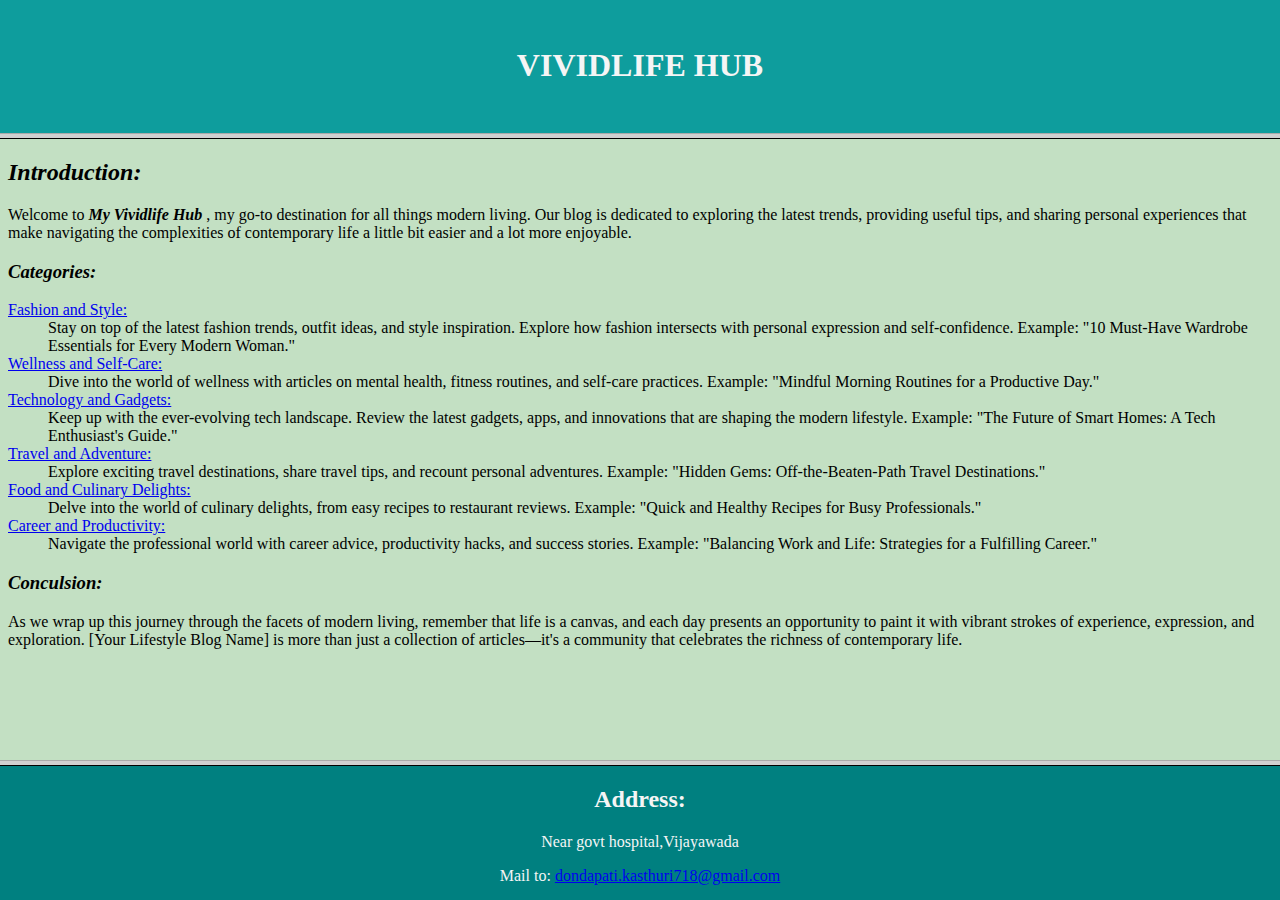
<file: index.html>
<!--Web Page Assignment-->
<!DOCTYPE html>
<html lang="en">
<head>
    <meta charset="UTF-8">
    <meta name="viewport" content="width=device-width, initial-scale=1.0">
    <title>Modern lifestyle blog</title>
   <frameset rows="15%, 70%, 15%">
        <frame src="cssa3.1.html">

        </frame>
        <frame src="cssa3.2.html">

        </frame>
        <frame src="cssa3.3.html">

        </frame>
   </frameset>

</head>
</html>
</file>
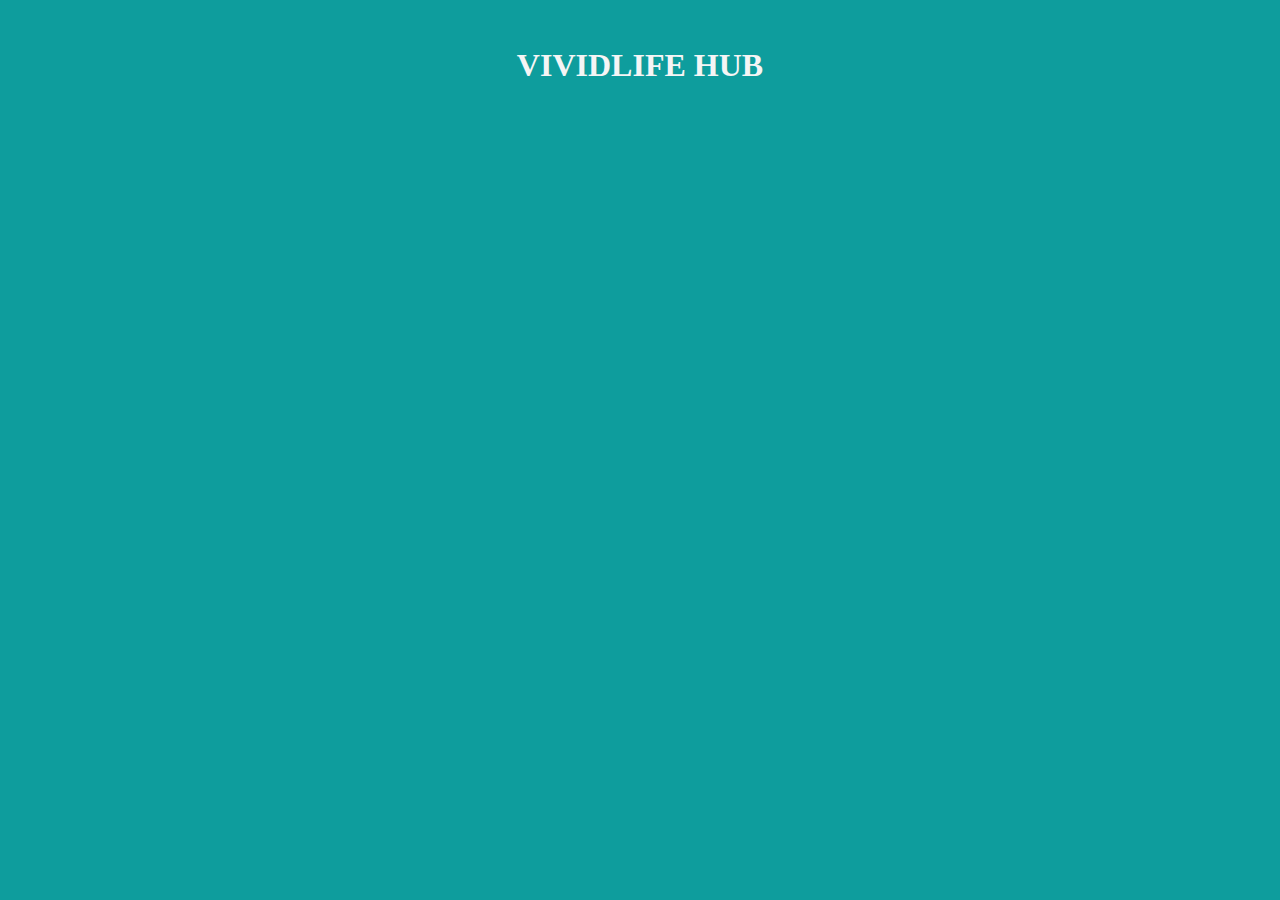
<file: cssa3.1.html>
<!--Header Section-->
<!DOCTYPE html>
<html lang="en">
<head>
    <meta charset="UTF-8">
    <meta name="viewport" content="width=device-width, initial-scale=1.0">
    <style>
        body{
            background-color: rgb(14, 157, 157);
            color: whitesmoke;
        }
    </style>
</head>
<body  align="center"><br>
    <h1> <b> VIVIDLIFE HUB  </b></h1>
</body>
</html>
</file>
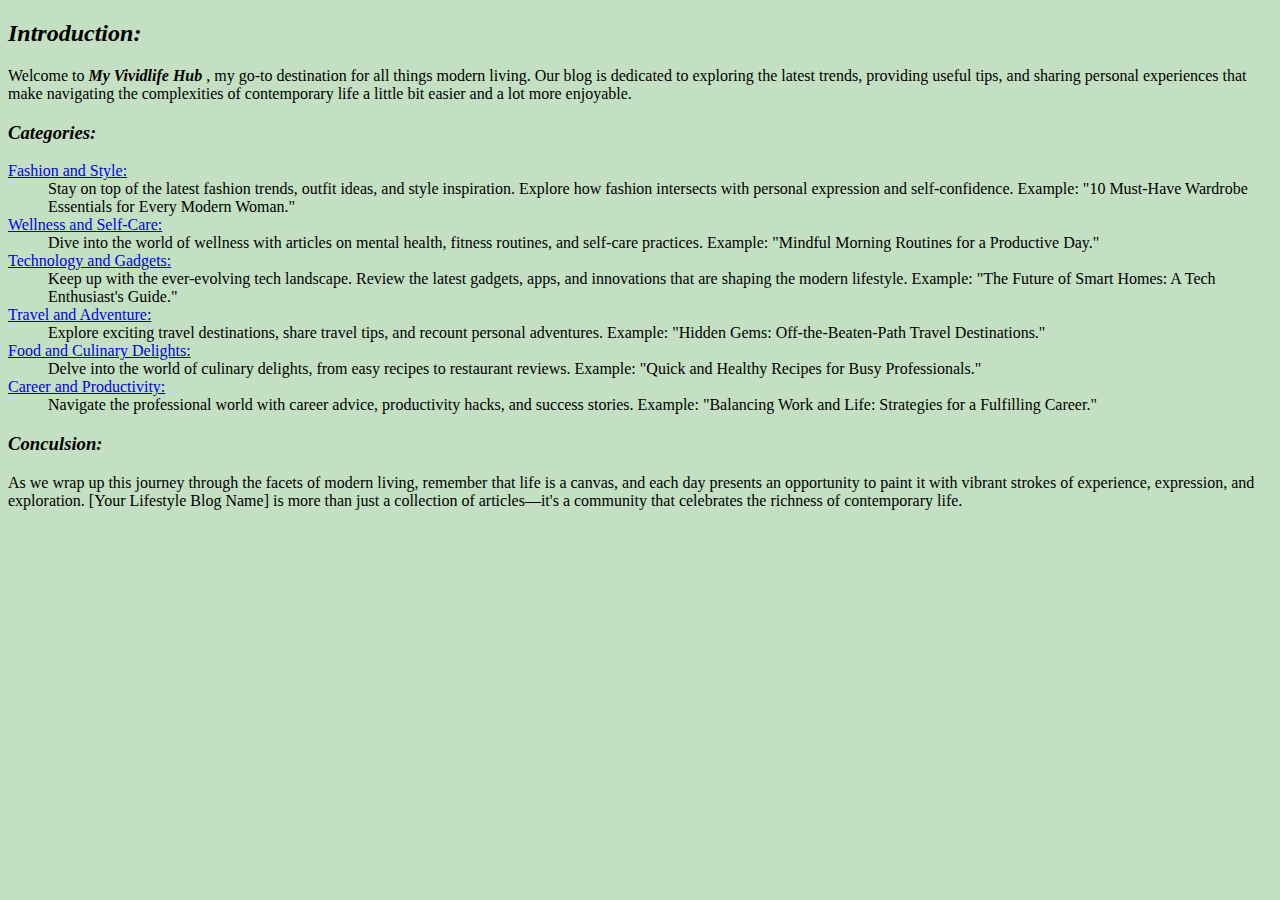
<file: cssa3.2.html>
<!-- Body Content Section-->
<!DOCTYPE html>
<html lang="en">
<head>
    <meta charset="UTF-8">
    <meta name="viewport" content="width=device-width, initial-scale=1.0">
    <style>
        #content{
            background-color: rgb(195, 224, 195);
        }
    </style>
</head>
<body id="content">
    <h2><b><em>Introduction:</em></b></h2>
        <p>
            Welcome to <em> <b>My Vividlife Hub </b> </em>, my go-to destination for all things modern living. Our blog is dedicated to exploring the latest trends, providing useful tips, and sharing personal experiences that make navigating the complexities of contemporary life a little bit easier and a lot more enjoyable.</p>
    <h3> <b> <em>Categories: </em> </b></h3>
    <dl>
        <dt><a href="if1.html" target="_blank">Fashion and Style:</a><dt>
            <dd>Stay on top of the latest fashion trends, outfit ideas, and style inspiration. Explore how fashion intersects with personal expression and self-confidence. Example: "10 Must-Have Wardrobe Essentials for Every Modern Woman."</dd>
        <dt><a href="if2.html" target="_blank">Wellness and Self-Care:</a></dt>
            <dd>Dive into the world of wellness with articles on mental health, fitness routines, and self-care practices. Example: "Mindful Morning Routines for a Productive Day."</dd>
        <dt><a href="if3.html" target="_blank">Technology and Gadgets:</a></dt>
            <dd>Keep up with the ever-evolving tech landscape. Review the latest gadgets, apps, and innovations that are shaping the modern lifestyle. Example: "The Future of Smart Homes: A Tech Enthusiast's Guide."</dd>
        <dt><a href="if4.html" target="_blank">Travel and Adventure:</a></dt>
            <dd>Explore exciting travel destinations, share travel tips, and recount personal adventures. Example: "Hidden Gems: Off-the-Beaten-Path Travel Destinations."</dd>
        <dt><a href="if5.html" target="_blank">Food and Culinary Delights:</a></dt>
            <dd>Delve into the world of culinary delights, from easy recipes to restaurant reviews. Example: "Quick and Healthy Recipes for Busy Professionals."</dd>
        <dt><a href="if6.html" target="_blank">Career and Productivity:</a></dt>
            <dd>Navigate the professional world with career advice, productivity hacks, and success stories. Example: "Balancing Work and Life: Strategies for a Fulfilling Career."</dd>
    </dl>
    <h3><b> <em>Conculsion:</em></b></h3>
        <p>As we wrap up this journey through the facets of modern living, remember that life is a canvas, and each day presents an opportunity to paint it with vibrant strokes of experience, expression, and exploration. [Your Lifestyle Blog Name] is more than just a collection of articles—it's a community that celebrates the richness of contemporary life.</p>
</body>
</html>
</file>
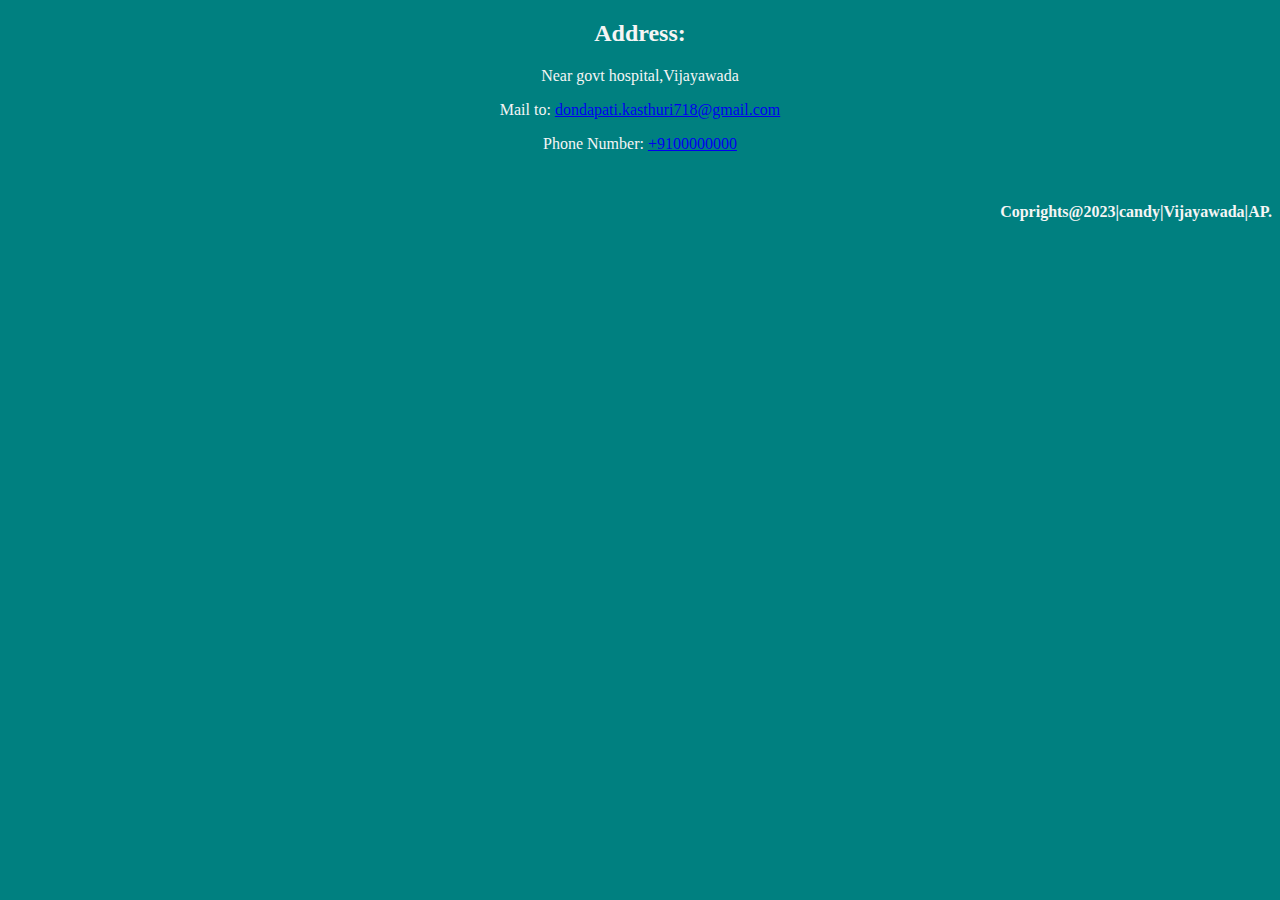
<file: cssa3.3.html>
<!--Footer section-->
<!DOCTYPE html>
<html lang="en">
<head>
    <meta charset="UTF-8">
    <meta name="viewport" content="width=device-width, initial-scale=1.0">
    <link rel="stylesheet" href="cssa3.css">
</head>
<body  class="footer1">
      <div align="center">
        <h2>Address: </h2>
            <p>Near govt hospital,Vijayawada</p>
           <p class="pf1">Mail to: <a href="mailto:dondapati.kasthuri718@gmail.com"> dondapati.kasthuri718@gmail.com</a></p>
           <p class="pf1"> Phone Number: <a href="tel:7901985900"> +9100000000</a></p> <br>
      </div>
        <p align="right"><b>Coprights@2023|candy|Vijayawada|AP.</b></p>
  
</body>
</html>
</file>
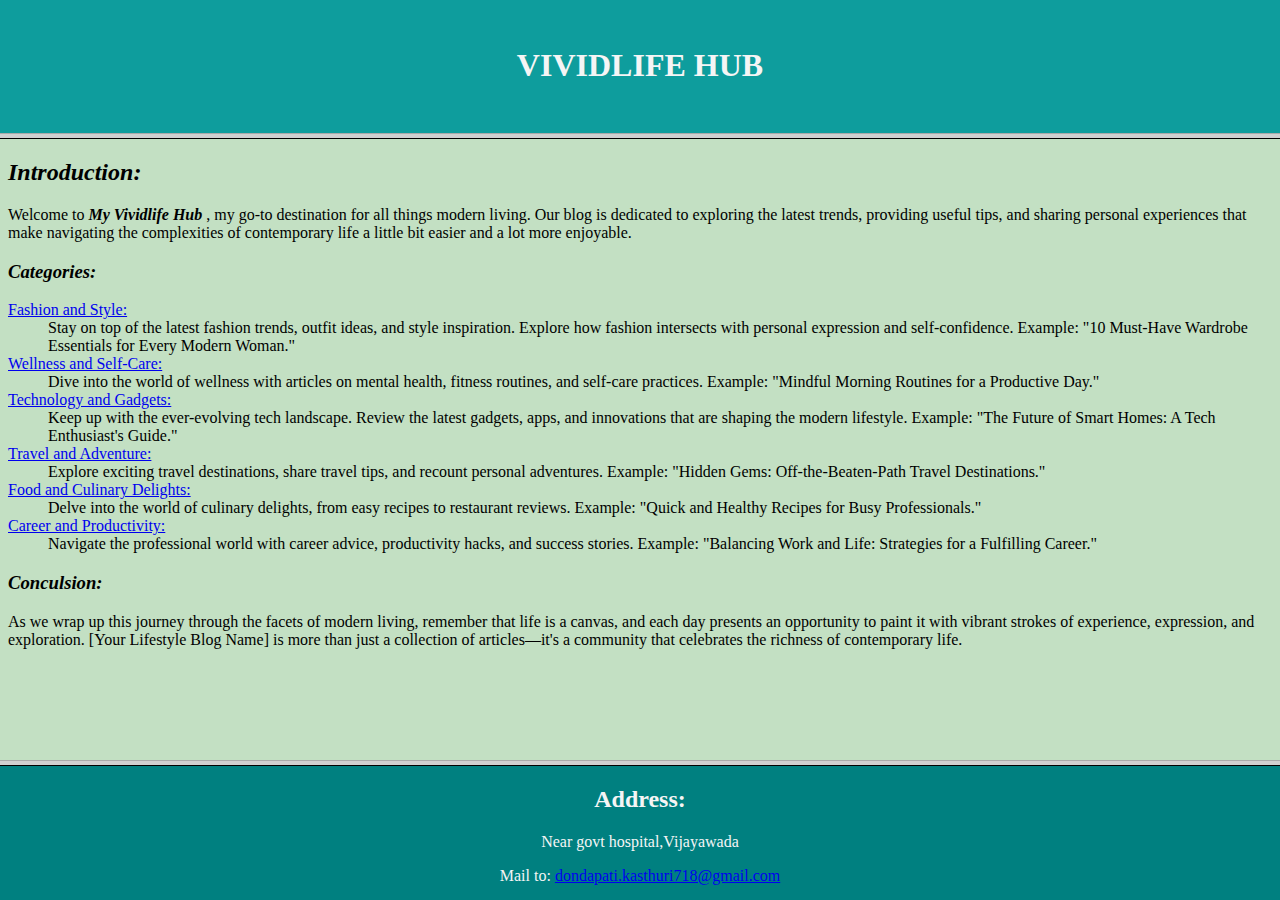
<file: cssa3.html>
<!--Web Page Assignment-->
<!DOCTYPE html>
<html lang="en">
<head>
    <meta charset="UTF-8">
    <meta name="viewport" content="width=device-width, initial-scale=1.0">
    <title>Modern lifestyle blog</title>
   <frameset rows="15%, 70%, 15%">
        <frame src="cssa3.1.html">

        </frame>
        <frame src="cssa3.2.html">

        </frame>
        <frame src="cssa3.3.html">

        </frame>
   </frameset>

</head>
</html>
</file>
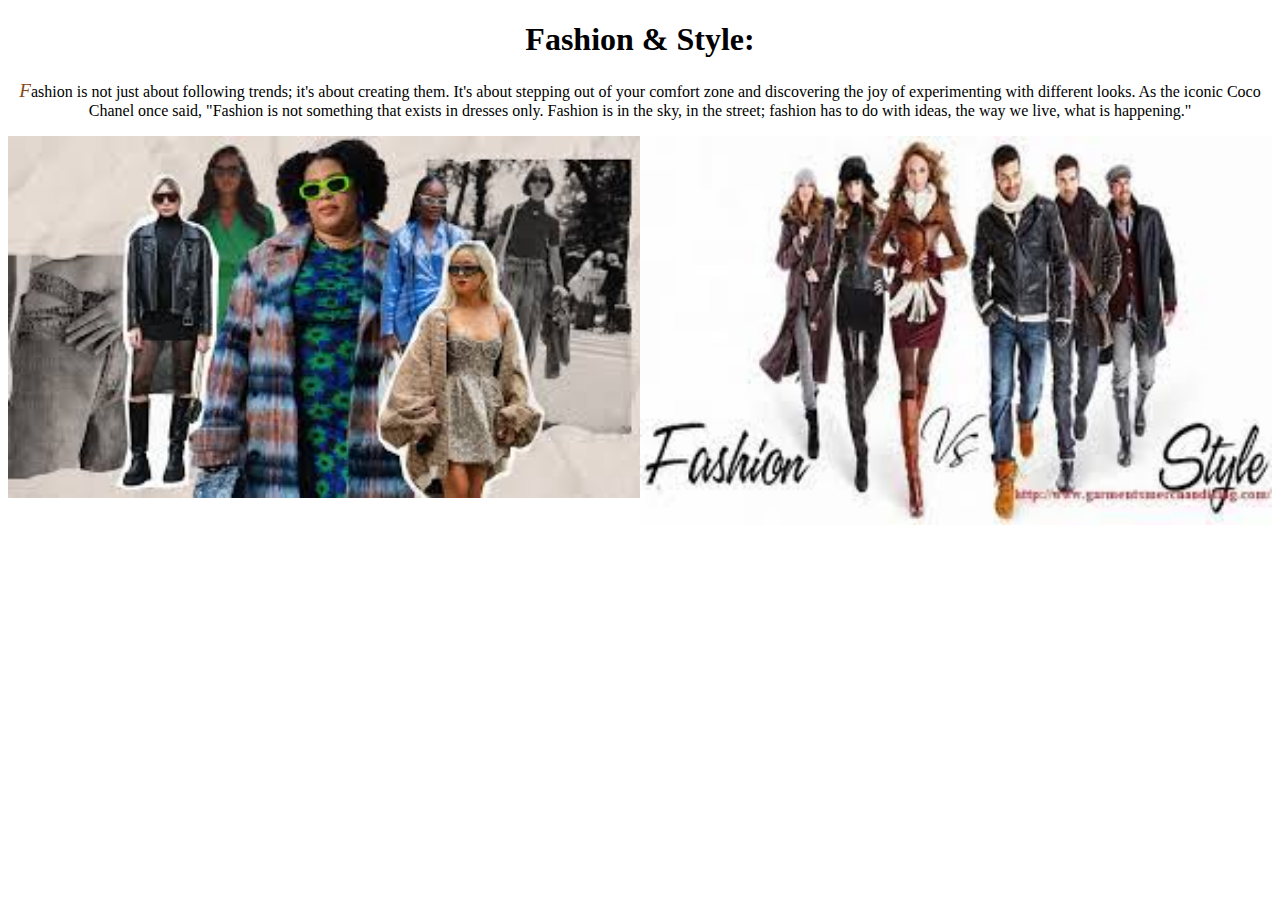
<file: if1.html>
<!--Fashion inner file-->
<!DOCTYPE html>
<html lang="en">
<head>
    <meta charset="UTF-8">
    <meta name="viewport" content="width=device-width, initial-scale=1.0">
    <title>Fashion and Style</title>
    <style>
        p::first-letter{
            font-size: larger;
            font-style: italic;
            color: saddlebrown;
        }
        .img1{
            float: left;
            float:right
        }
       
    </style>
</head>
<body >
    <h1 align="center">Fashion & Style:</h1>
        <p align="center">Fashion is not just about following trends; it's about creating them. It's about stepping out of your comfort zone and discovering the joy of experimenting with different looks. As the iconic Coco Chanel once said, "Fashion is not something that exists in dresses only. Fashion is in the sky, in the street; fashion has to do with ideas, the way we live, what is happening."</p>
    <img src="img1.jpeg" width="50%" height="40%" class="img1">
    <img src="img2.jpeg" width="50%" height="40%" class="img2">
</body>
</html>
</file>
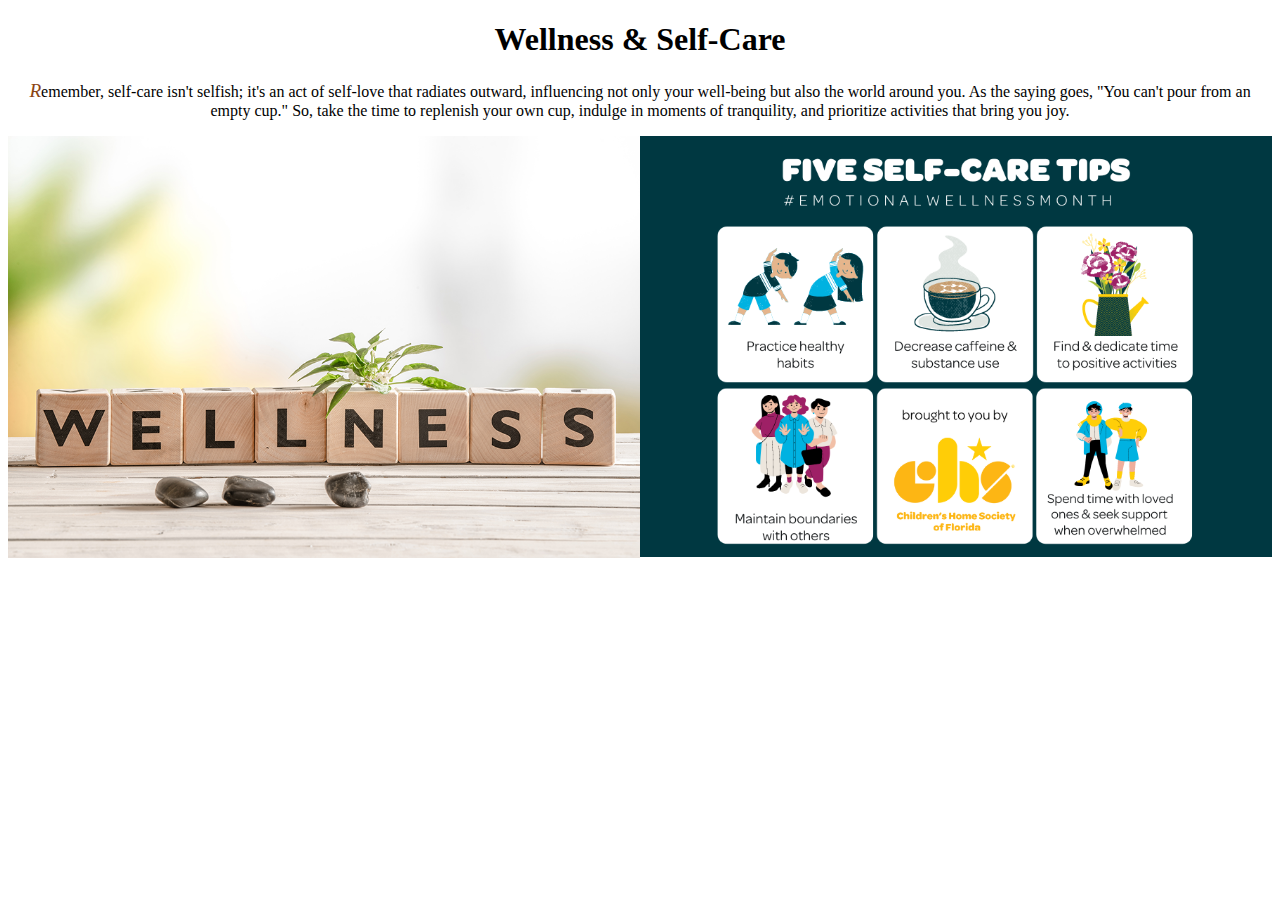
<file: if2.html>
<!--second inner html-->
<!DOCTYPE html>
<html lang="en">
<head>
    <meta charset="UTF-8">
    <meta name="viewport" content="width=device-width, initial-scale=1.0">
    <title>Wellness & self Care</title>
    <style>
          p::first-letter{
            font-size: larger;
            font-style: italic;
            color: saddlebrown;
        }
        img{
            float: left;
            float:right
        }
    </style>
</head>
<body>
    <h1 align="center"> <b> Wellness & Self-Care </b></h1>
        <p align="center">Remember, self-care isn't selfish; it's an act of self-love that radiates outward, influencing not only your well-being but also the world around you. As the saying goes, "You can't pour from an empty cup." So, take the time to replenish your own cup, indulge in moments of tranquility, and prioritize activities that bring you joy.</p>
    <img src="img3.png" width="50%" height="40%" >
    <img src="img4.png" width="50%" height="40%">
</body>
</html>
</file>
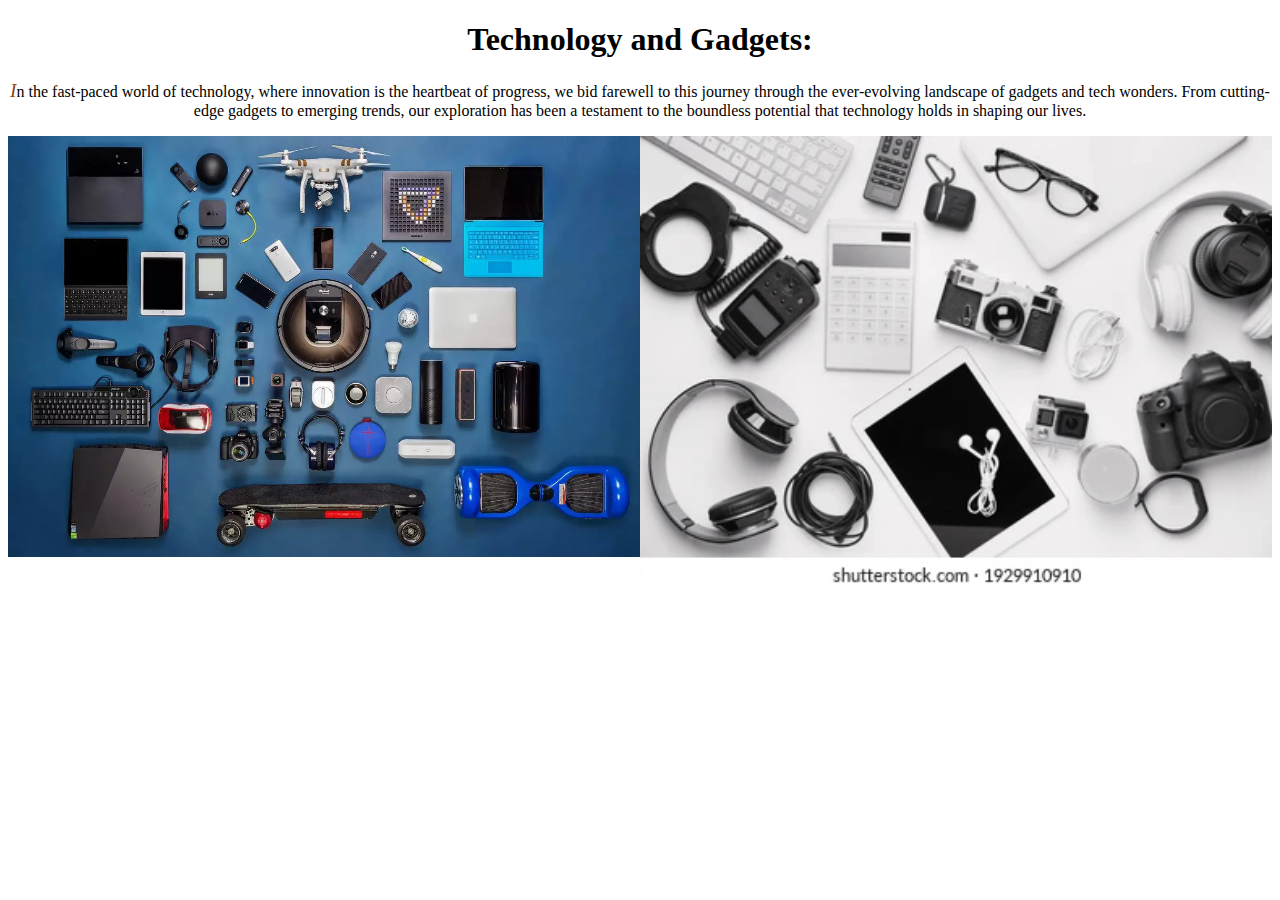
<file: if3.html>
<!--third inner file-->
<!DOCTYPE html>
<html lang="en">
<head>
    <meta charset="UTF-8">
    <meta name="viewport" content="width=device-width, initial-scale=1.0">
    <title>Technology & Gadgets</title>
    <style>
         p::first-letter{
            font-size: larger;
            font-style: italic;
            color: saddlebrown;
        }
        img{
            float: left;
            float:right
        }
    </style>
</head>
<body>
    <h1 align="center">Technology and Gadgets:</h1>
        <p align="center">In the fast-paced world of technology, where innovation is the heartbeat of progress, we bid farewell to this journey through the ever-evolving landscape of gadgets and tech wonders. From cutting-edge gadgets to emerging trends, our exploration has been a testament to the boundless potential that technology holds in shaping our lives.</p>
    <img src="img5.webp" width="50%" height="40%">
    <img src="img6.cms" width="50%" height="40%">
    
</body>
</html>
</file>
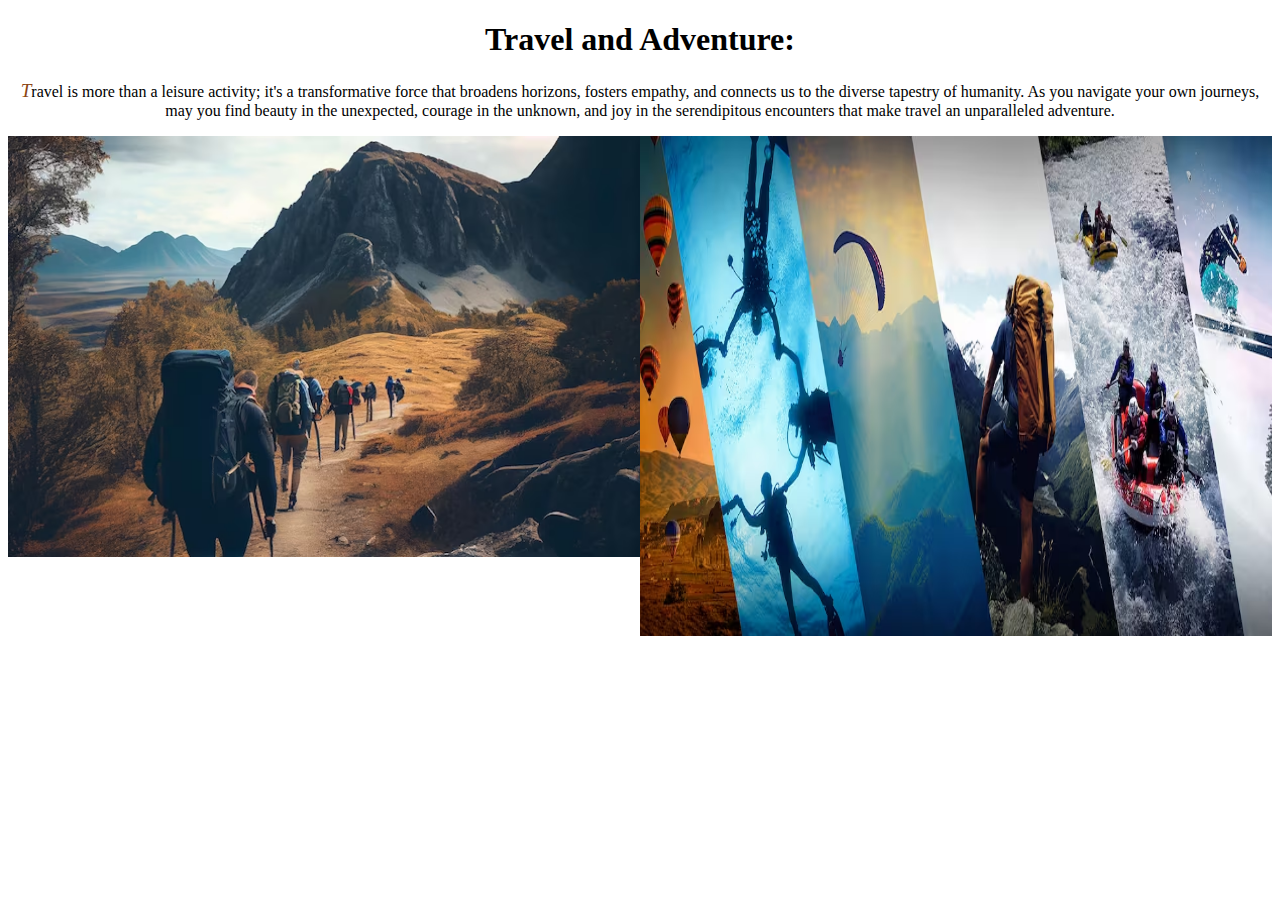
<file: if4.html>
<!--Fourth inner file-->
<!DOCTYPE html>
<html lang="en">
<head>
    <meta charset="UTF-8">
    <meta name="viewport" content="width=device-width, initial-scale=1.0">
    <title>Travel and Adventure</title>
    <style>
         p::first-letter{
            font-size: larger;
            font-style: italic;
            color: saddlebrown;
        }
        img{
            float: left;
            float:right
        }
    </style>
</head>
<body>
    <h1 align="center"><b>Travel and Adventure:</b></h1>
      <p align="center">Travel is more than a leisure activity; it's a transformative force that broadens horizons, fosters empathy, and connects us to the diverse tapestry of humanity. As you navigate your own journeys, may you find beauty in the unexpected, courage in the unknown, and joy in the serendipitous encounters that make travel an unparalleled adventure.</p>
    <img src="img7.avif" width="50%" height="500px">
    <img src="img8.avif" width="50%" height="30%">
</body>
</html>
</file>
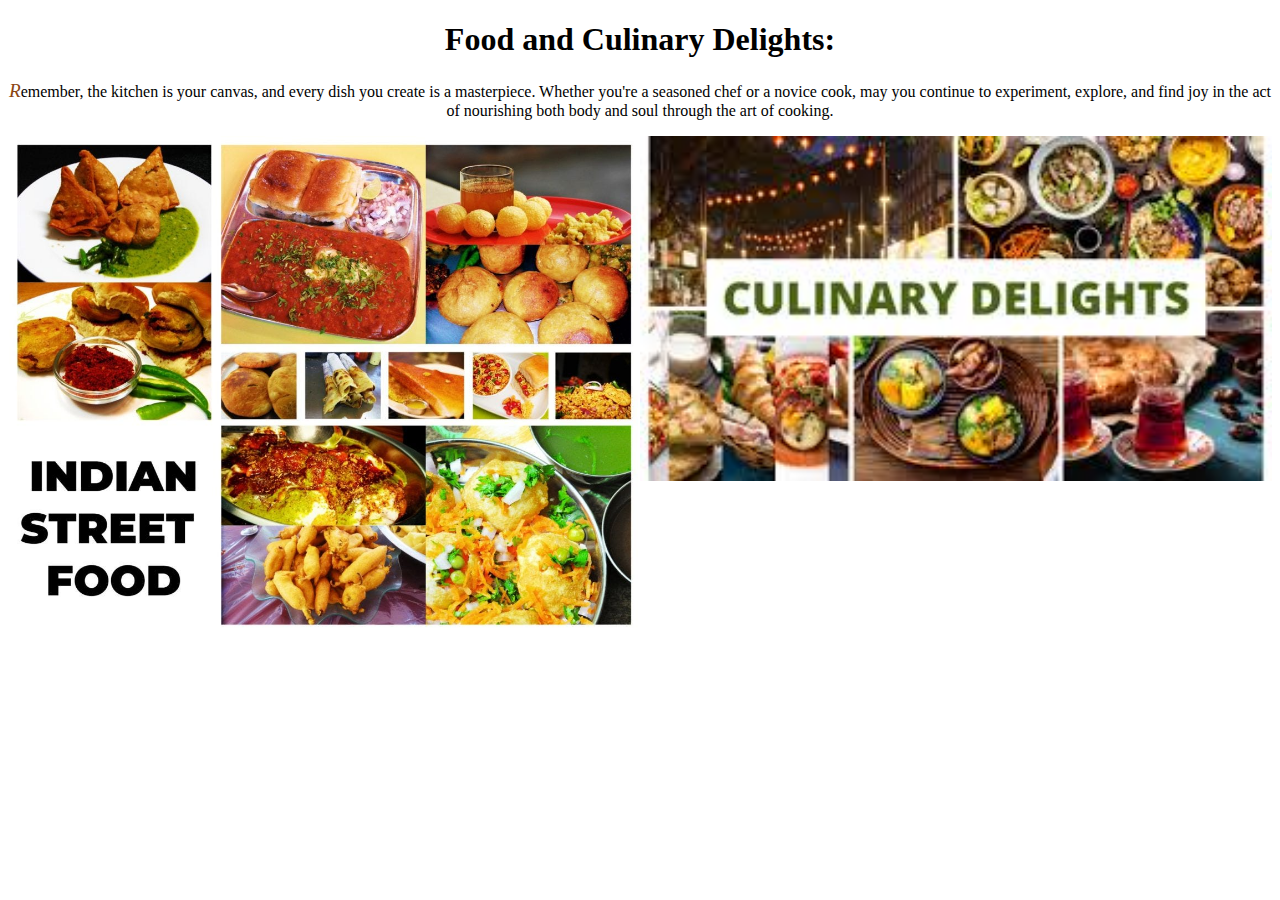
<file: if5.html>
<!--fifth inner file-->
<!DOCTYPE html>
<html lang="en">
<head>
    <meta charset="UTF-8">
    <meta name="viewport" content="width=device-width, initial-scale=1.0">
    <title>Food and Culinary Delights</title>
    <style>
        p::first-letter{
            font-size: larger;
            font-style: italic;
            color: saddlebrown;
        }
        img{
            float: left;
            float:right
        }
    </style>
</head>
<body>
    <h1 align="center"> <b> Food and Culinary Delights: </b></h1>
     <p align="center">Remember, the kitchen is your canvas, and every dish you create is a masterpiece. Whether you're a seasoned chef or a novice cook, may you continue to experiment, explore, and find joy in the act of nourishing both body and soul through the art of cooking.</p>
    <img src="img9.jpeg" width="50%" height="40%">
    <img src="img10.jpg" width="50%" height="500px">
</body>
</html>
</file>
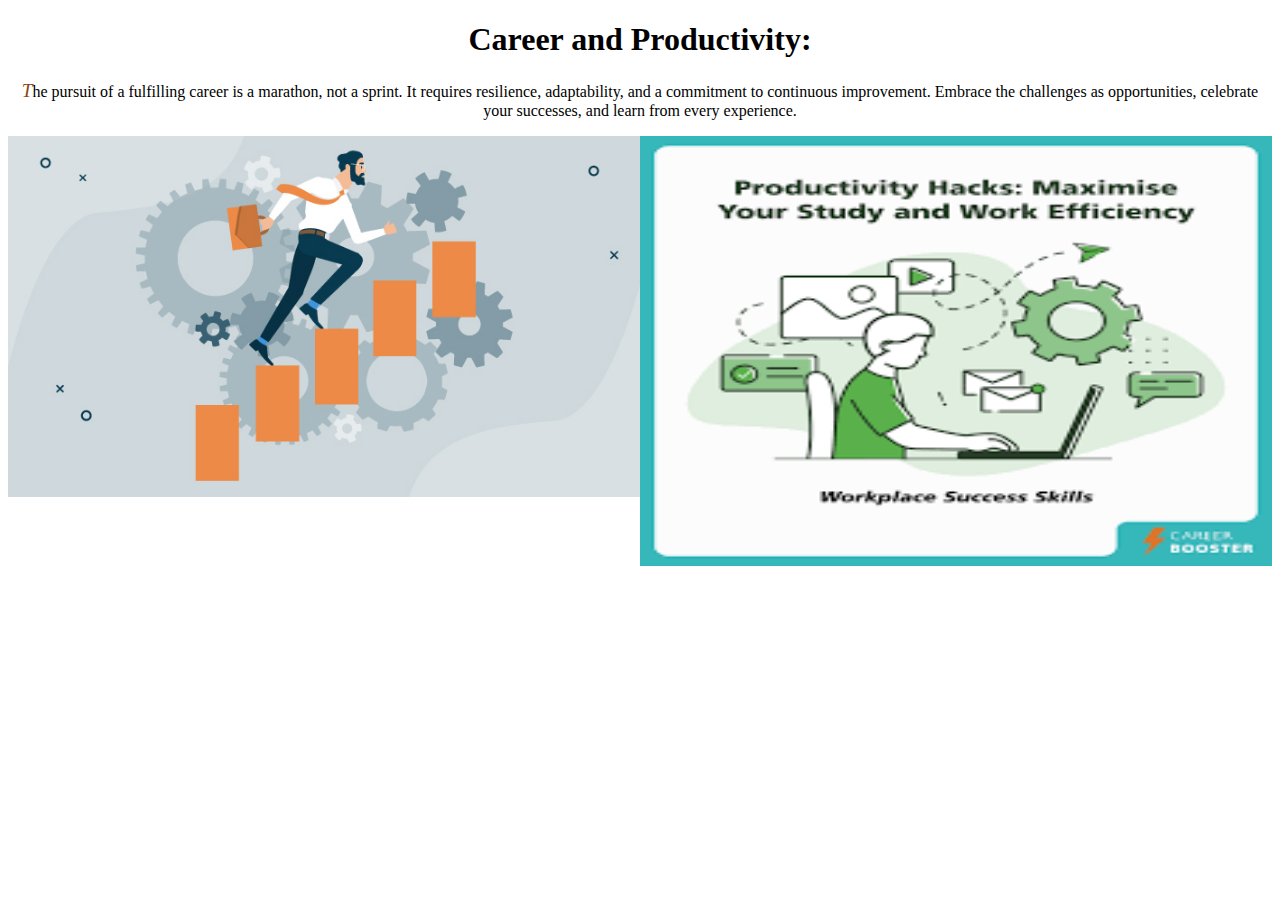
<file: if6.html>
<!--6th inner file-->
<!DOCTYPE html>
<html lang="en">
<head>
    <meta charset="UTF-8">
    <meta name="viewport" content="width=device-width, initial-scale=1.0">
    <title>Career and Productivity:</title>
    <style>
         p::first-letter{
            font-size: larger;
            font-style: italic;
            color: saddlebrown;
        }
        img{
            float: left;
            float:right
        }
    </style>
</head>
<body>
    <h1 align="center">Career and Productivity:</h1>
        <p align="center">The pursuit of a fulfilling career is a marathon, not a sprint. It requires resilience, adaptability, and a commitment to continuous improvement. Embrace the challenges as opportunities, celebrate your successes, and learn from every experience. </p>
    <img src="img11.png" width="50%" height="430px">
    <img src="img12.jpg" width="50%" height="40%">
</body>
</html>
</file>
<file: cssa3.css>
.bg1{
    background-color:rgb(82, 215, 215);
    
}

/*footer section*/
.footer1{
        background-color: teal;
        color: whitesmoke;
}
.pf1::selection{
    color: whitesmoke;
}
</file>
